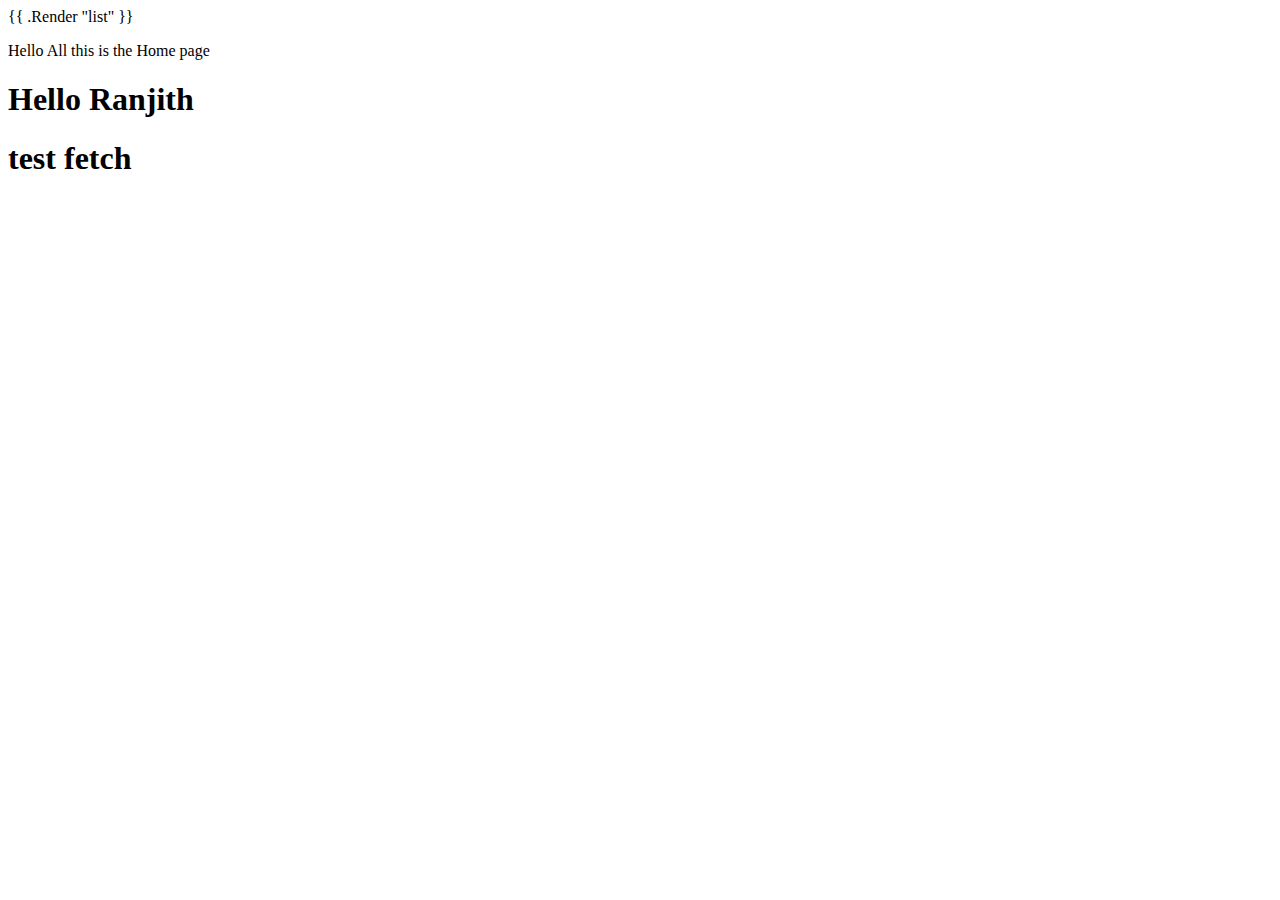
<file: layouts/index.html>
<!DOCTYPE html>
    <html lang="en">
    <head>
        <meta charset="UTF-8">
        <meta http-equiv="X-UA-Compatible" content="IE=edge">
        <meta name="viewport" content="width=device-width, initial-scale=1.0">
        <title>Document</title>
    </head>
    <body>
        {{ .Render "list" }}

        <p>Hello All this is the Home page</p>

        <h1>Hello Ranjith</h1>
<h1>test fetch</h1>
    </body>
    </html>
</file>
